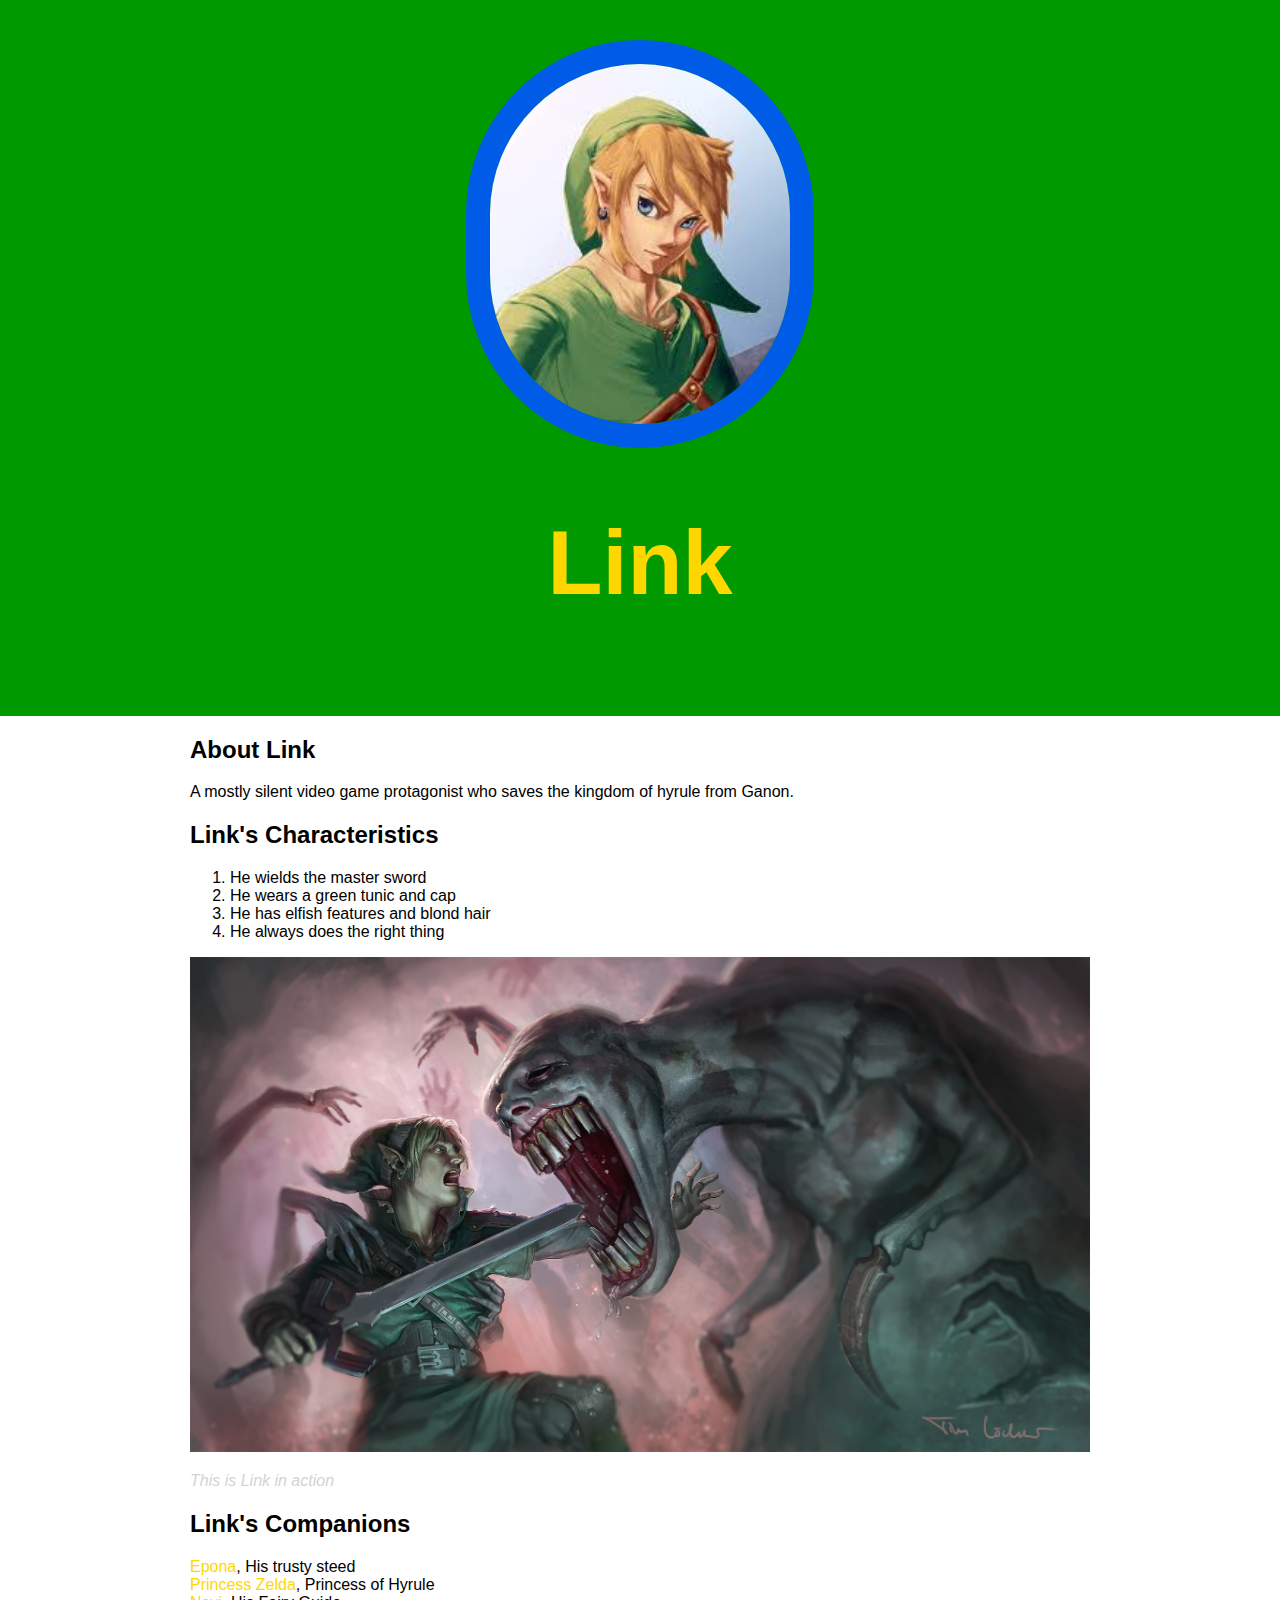
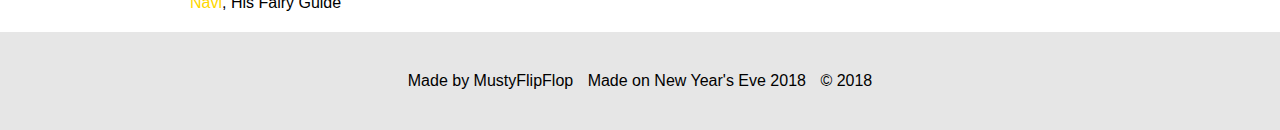
<file: index.html>
<!DOCTYPE html>
<html>
<head>
	<title>Link</title>
	<link rel="stylesheet" type="text/css" href="css/hero.css">
</head>
<body>

<div class="wrapper">
	<header>
		<img src="img/profile.jpg">
		<h1>Link</h1>
	</header>
	<div class="content">
		<h2>About Link</h2>
		<p>A mostly silent video game protagonist who saves the kingdom of hyrule from Ganon.</p>
		<h2>Link's Characteristics</h2>
		<ol>
			<li>He wields the master sword</li>
			<li>He wears a green tunic and cap</li>
			<li>He has elfish features and blond hair</li>
			<li>He always does the right thing</li>
		</ol>
		<img class="big-image" src="img/big-image.jpg">
		<p class="caption">This is Link in action</p>
		<h2>Link's Companions</h2>
		<ul>
			<li><a href="https://zelda.gamepedia.com/Epona" target="_blank" title="Visit Epona's Page">Epona</a>, His trusty steed</li>
			<li><a href="https://zelda.gamepedia.com/Princess_Zelda" target="_blank" title="Visit Zelda's Page">Princess Zelda</a>, Princess of Hyrule</li>
			<li><a href="https://zelda.gamepedia.com/Navi" target="_blank" title="Visit Navi's Page">Navi</a>, His Fairy Guide</li>
		</ul>
	</div>
	<footer>
		<ul>
			<li>Made by MustyFlipFlop</li>
			<li>Made on New Year's Eve 2018</li>
			<li>&copy; 2018</li>
		</ul>
	</footer>
</div>
</body>
</html>
</file>
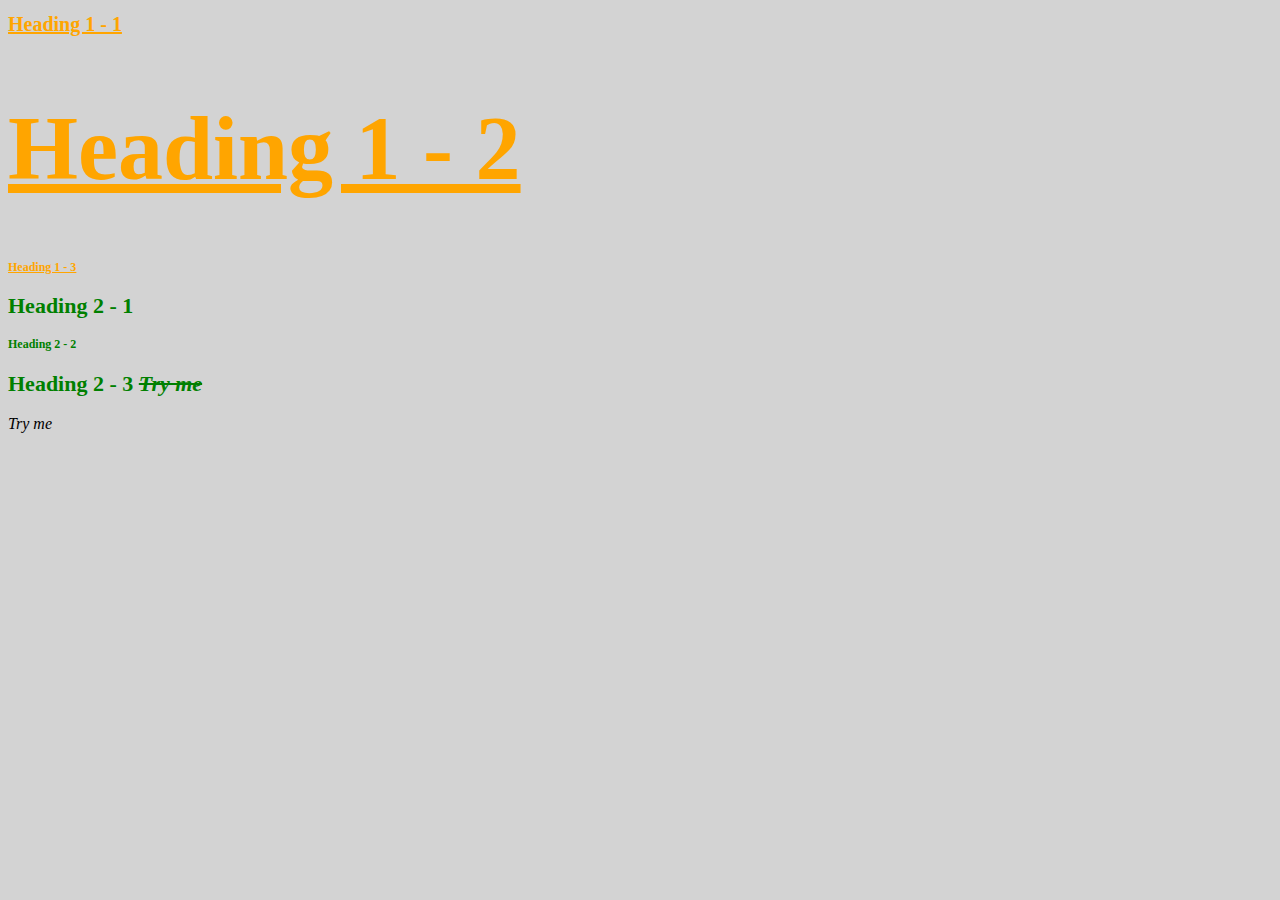
<file: Stylish.html>
<!DOCTYPE html>
<html>
<head>
	<title>Stylish</title>
	<link rel="stylesheet" type="text/css" href="css/test.css">
</head>
<body>

<h1 id="first" class="small" style="font-size: 20px">Heading 1 - 1</h1>
<h1>Heading 1 - 2</h1>
<h1 class="small">Heading 1 - 3</h1>
<h2>Heading 2 - 1</h2>
<h2 class="small">Heading 2 - 2</h2>
<h2>Heading 2 - 3 <span>Try me</span></h2>

<span>Try me</span>

</body>
</html>
</file>
<file: css/hero.css>
html, body{
	font-family: arial, sans-serif;
	margin: 0;
}

header{
	background-color: #009900;
	padding: 40px;
	text-align: center;
}

h1{
	font-size: 90px;
	color: gold;
}

header img{
	border-radius: 174px;
	width: 300px;
	border: 24px solid #005ce6;
}

.content{
	max-width: 900px;
	margin: 0 auto;
	padding: 0 20px;
}

img.big-image{
	max-width: 100%
}

p.caption{
	font-size: 16px;
	color: lightgrey;
	font-style: italic;
}

ul{
	list-style: none;
	padding: 0;
	margin: 0;
}

a{
	color: gold;
	text-decoration: none;
}


footer{
	margin-top: 20px;
	padding: 40px 20px;
	background-color: #e6e6e6
}

footer ul{
	text-align: center;
}

footer ul li{
	display: inline-block;
	margin: 0 5px;
}
/*<header>
		<img src="img/profile.jpg">
		<h1>Link</h1>
	</header>*/
</file>
<file: css/test.css>
body{
	background-color: lightgrey;
}

h1{
	color: orange;
	font-size: 90px;
	text-decoration: underline;
}

#first{
	font-size: 150px;
}

.small{
	font-size: 12px;
}

h2{
	font-size: 22px;
	color: green;
}

span{
	font-style: italic;
}

h2 span{
	text-decoration: line-through;
}
</file>
